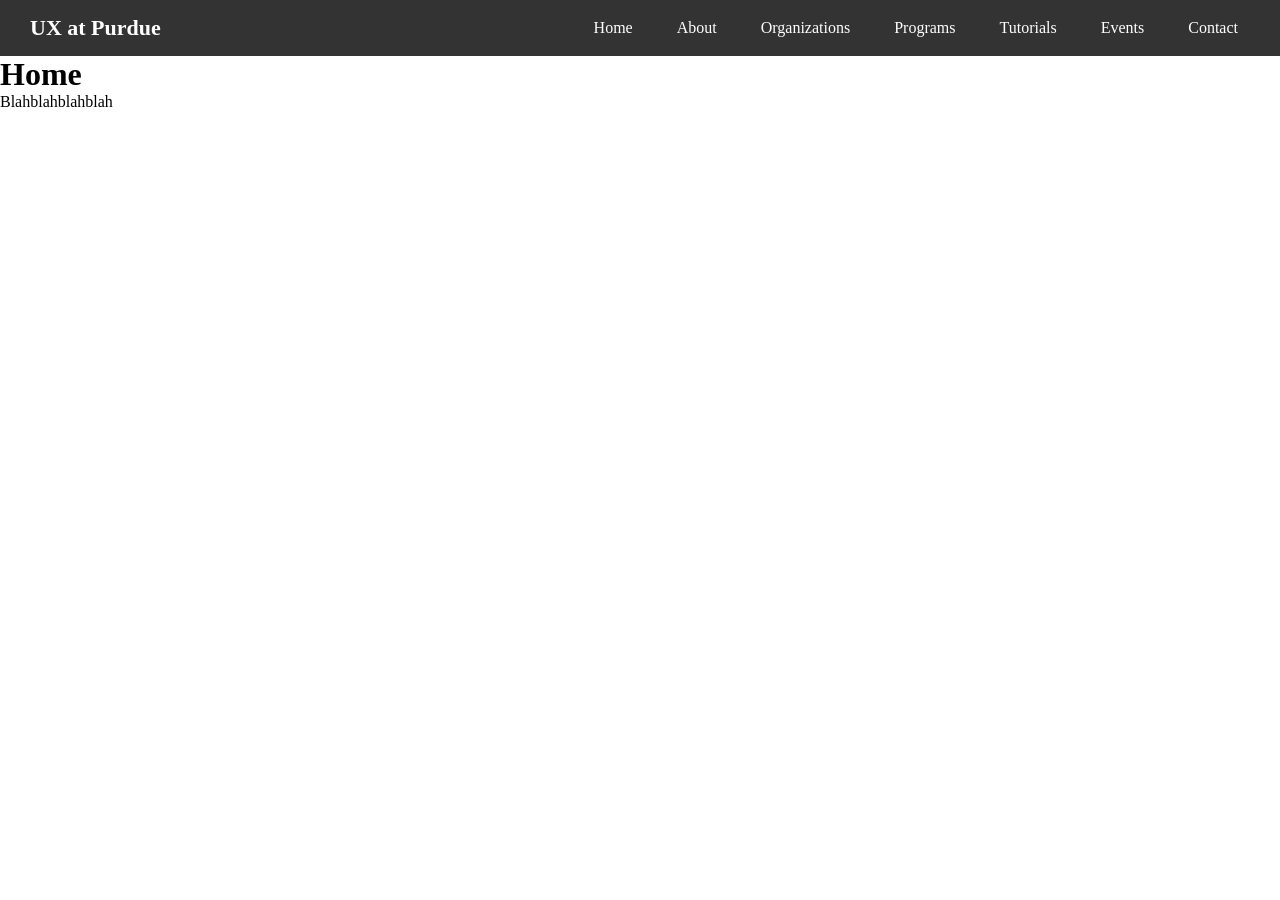
<file: htdocs/index.html>
<!DOCTYPE html>
<html lang="en">
<head>
  <meta charset="UTF-8" />
  <meta name="viewport" content="width=device-width, initial-scale=1.0" />
  <title>Onboarding Guide for First Year Students at Purdue</title>
  <link href="https://fonts.googleapis.com/css2?family=DM+Sans:wght@300;400;500;600&family=Playfair+Display:ital,wght@0,400;0,500;1,400&display=swap" rel="stylesheet" />
  <link rel="stylesheet" href="css/master.css" />
</head>
<body>

  <!--NAV BAR-->
    <nav class="navbar">
        <a href="#" class="logo">UX at Purdue</a>
            <ul class="nav-links">
                <li><a href="index.html">Home</a></li>
                <li><a href="about.html">About</a></li>
                <li><a href="organizations.html">Organizations</a></li>
                <li><a href="programs.html">Programs</a></li>
                <li><a href="tutorials.html">Tutorials</a></li>
                <li><a href="events.html">Events</a></li>
                <li><a href="contact.html">Contact</a></li>
            </ul>
    </nav>

    <main class="content">
        <h1>Home</h1>
        <p>Blahblahblahblah</p>
  </main>
</body>
</html>
</file>
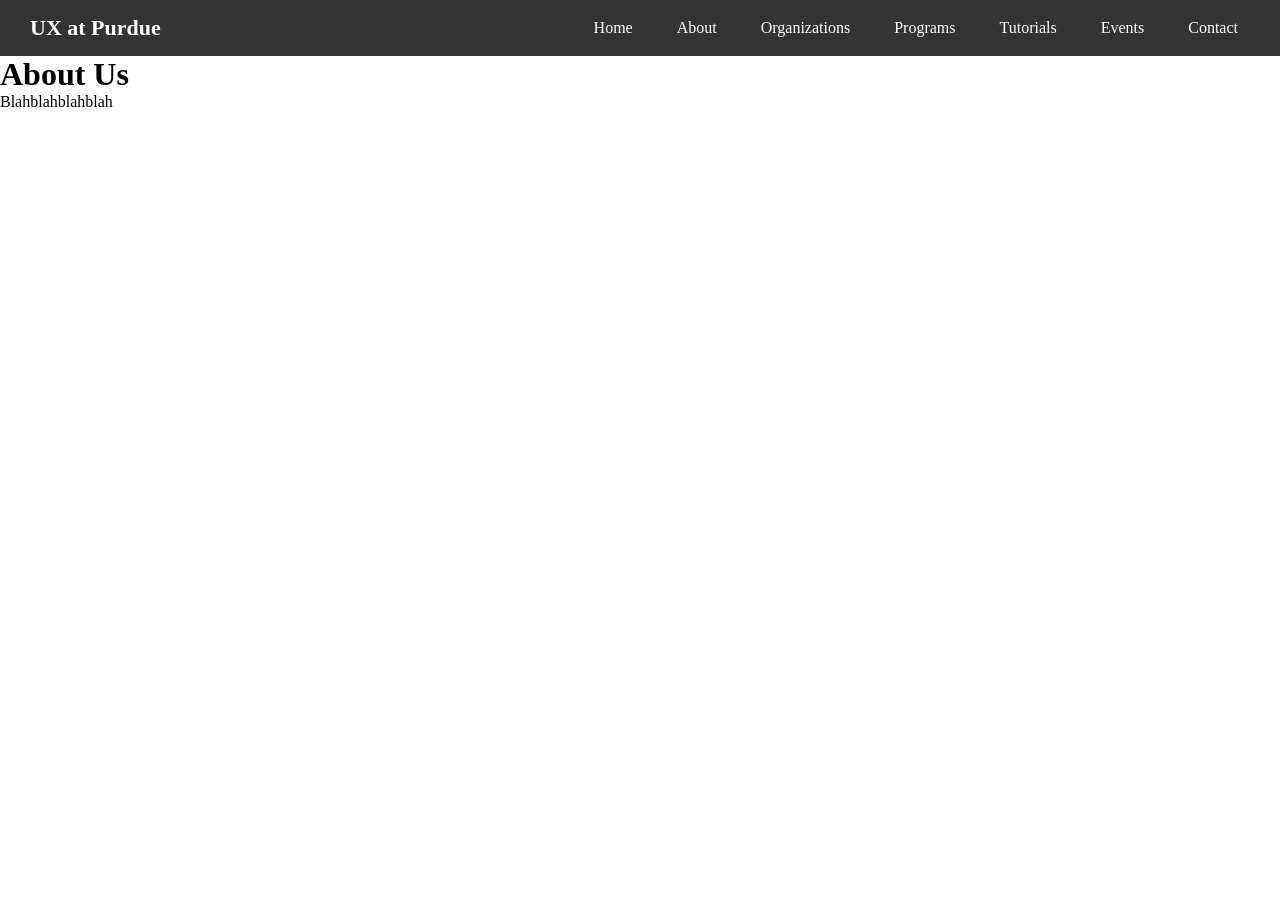
<file: htdocs/about.html>
<html lang="en">
<head>
  <meta charset="UTF-8">
  <meta name="viewport" content="width=device-width, initial-scale=1.0">
  <title>About Us</title>
  <link rel="stylesheet" href="css/master.css">
</head>
<body>

  <!--NAV BAR-->
    <nav class="navbar">
        <a href="#" class="logo">UX at Purdue</a>
            <ul class="nav-links">
                <li><a href="index.html">Home</a></li>
                <li><a href="about.html">About</a></li>
                <li><a href="organizations.html">Organizations</a></li>
                <li><a href="programs.html">Programs</a></li>
                <li><a href="tutorials.html">Tutorials</a></li>
                <li><a href="events.html">Events</a></li>
                <li><a href="contact.html">Contact</a></li>
            </ul>
    </nav>

  <main class="content">
    <h1>About Us</h1>
    <p>Blahblahblahblah</p>
  </main>

</body>
</html>
</file>
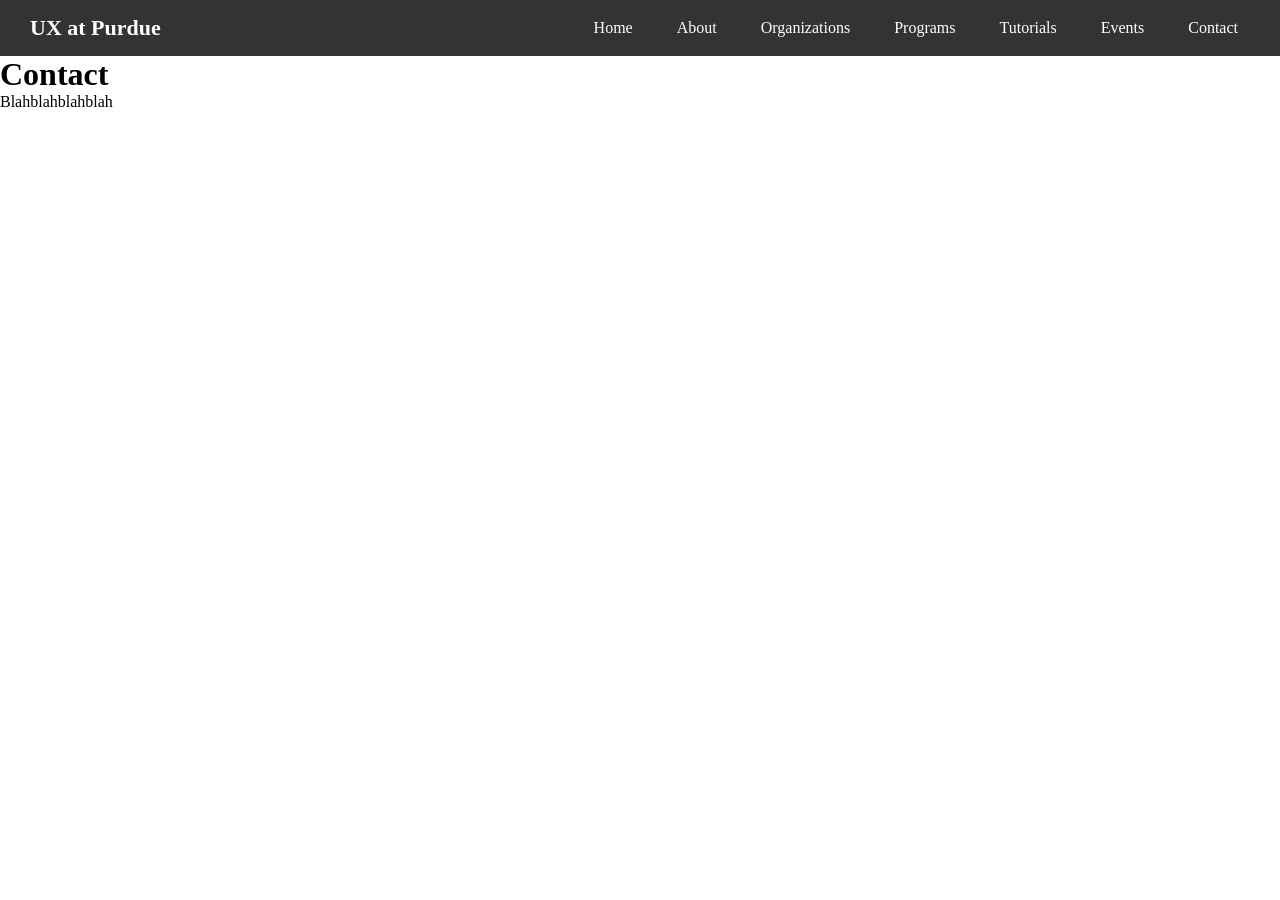
<file: htdocs/contact.html>
<html lang="en">
<head>
  <meta charset="UTF-8">
  <meta name="viewport" content="width=device-width, initial-scale=1.0">
  <title>About Us</title>
  <link rel="stylesheet" href="css/master.css">
</head>
<body>

  <!--NAV BAR-->
    <nav class="navbar">
        <a href="#" class="logo">UX at Purdue</a>
            <ul class="nav-links">
                <li><a href="index.html">Home</a></li>
                <li><a href="about.html">About</a></li>
                <li><a href="organizations.html">Organizations</a></li>
                <li><a href="programs.html">Programs</a></li>
                <li><a href="tutorials.html">Tutorials</a></li>
                <li><a href="events.html">Events</a></li>
                <li><a href="contact.html">Contact</a></li>
            </ul>
    </nav>

  <main class="content">
    <h1>Contact</h1>
    <p>Blahblahblahblah</p>
  </main>

</body>
</html>
</file>
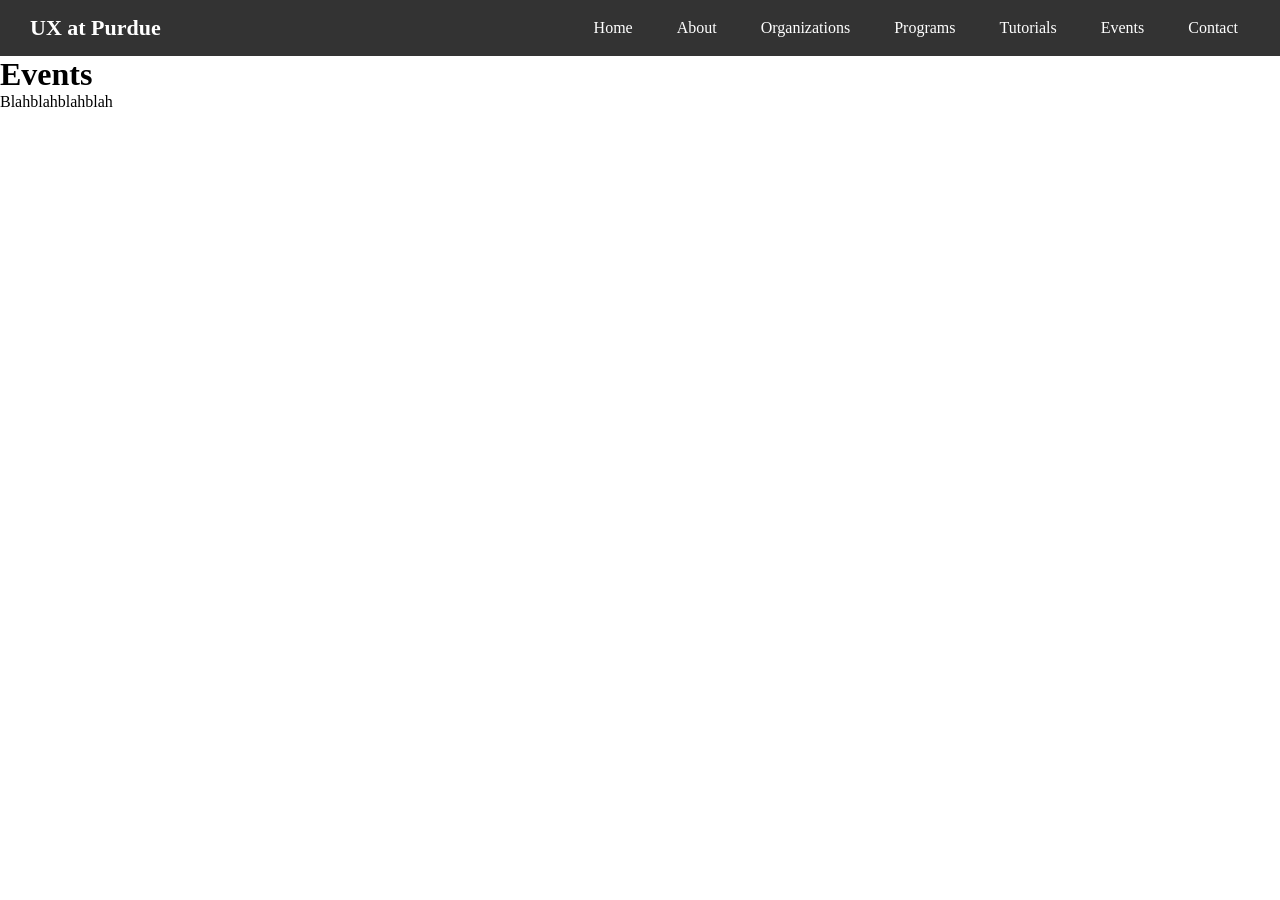
<file: htdocs/events.html>
<html lang="en">
<head>
  <meta charset="UTF-8">
  <meta name="viewport" content="width=device-width, initial-scale=1.0">
  <title>About Us</title>
  <link rel="stylesheet" href="css/master.css">
</head>
<body>

  <!--NAV BAR-->
    <nav class="navbar">
        <a href="#" class="logo">UX at Purdue</a>
            <ul class="nav-links">
                <li><a href="index.html">Home</a></li>
                <li><a href="about.html">About</a></li>
                <li><a href="organizations.html">Organizations</a></li>
                <li><a href="programs.html">Programs</a></li>
                <li><a href="tutorials.html">Tutorials</a></li>
                <li><a href="events.html">Events</a></li>
                <li><a href="contact.html">Contact</a></li>
            </ul>
    </nav>

  <main class="content">
    <h1>Events</h1>
    <p>Blahblahblahblah</p>
  </main>

</body>
</html>
</file>
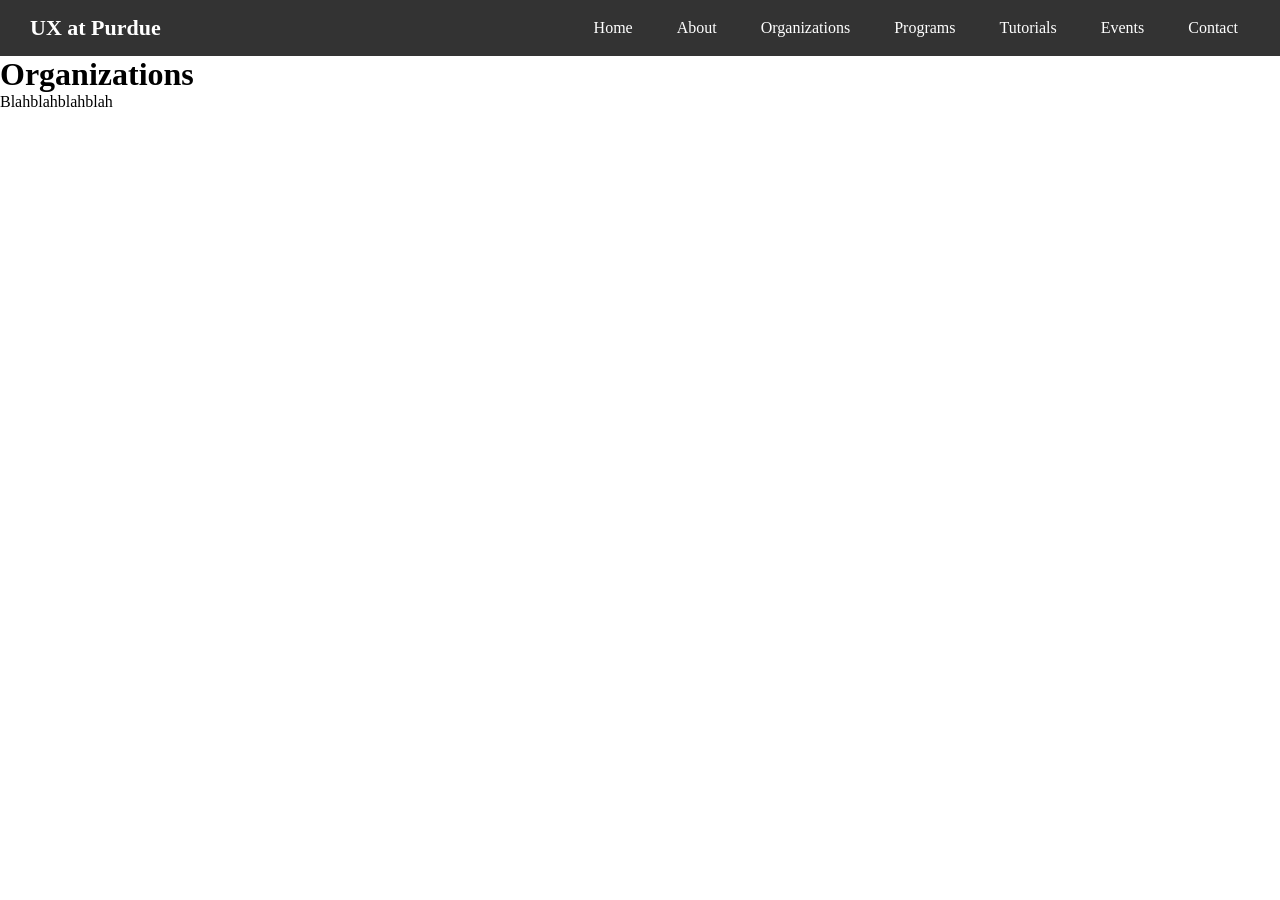
<file: htdocs/organizations.html>
<html lang="en">
<head>
  <meta charset="UTF-8">
  <meta name="viewport" content="width=device-width, initial-scale=1.0">
  <title>About Us</title>
  <link rel="stylesheet" href="css/master.css">
</head>
<body>

  <!--NAV BAR-->
    <nav class="navbar">
        <a href="#" class="logo">UX at Purdue</a>
            <ul class="nav-links">
                <li><a href="index.html">Home</a></li>
                <li><a href="about.html">About</a></li>
                <li><a href="organizations.html">Organizations</a></li>
                <li><a href="programs.html">Programs</a></li>
                <li><a href="tutorials.html">Tutorials</a></li>
                <li><a href="events.html">Events</a></li>
                <li><a href="contact.html">Contact</a></li>
            </ul>
    </nav>

  <main class="content">
    <h1>Organizations</h1>
    <p>Blahblahblahblah</p>
  </main>

</body>
</html>
</file>
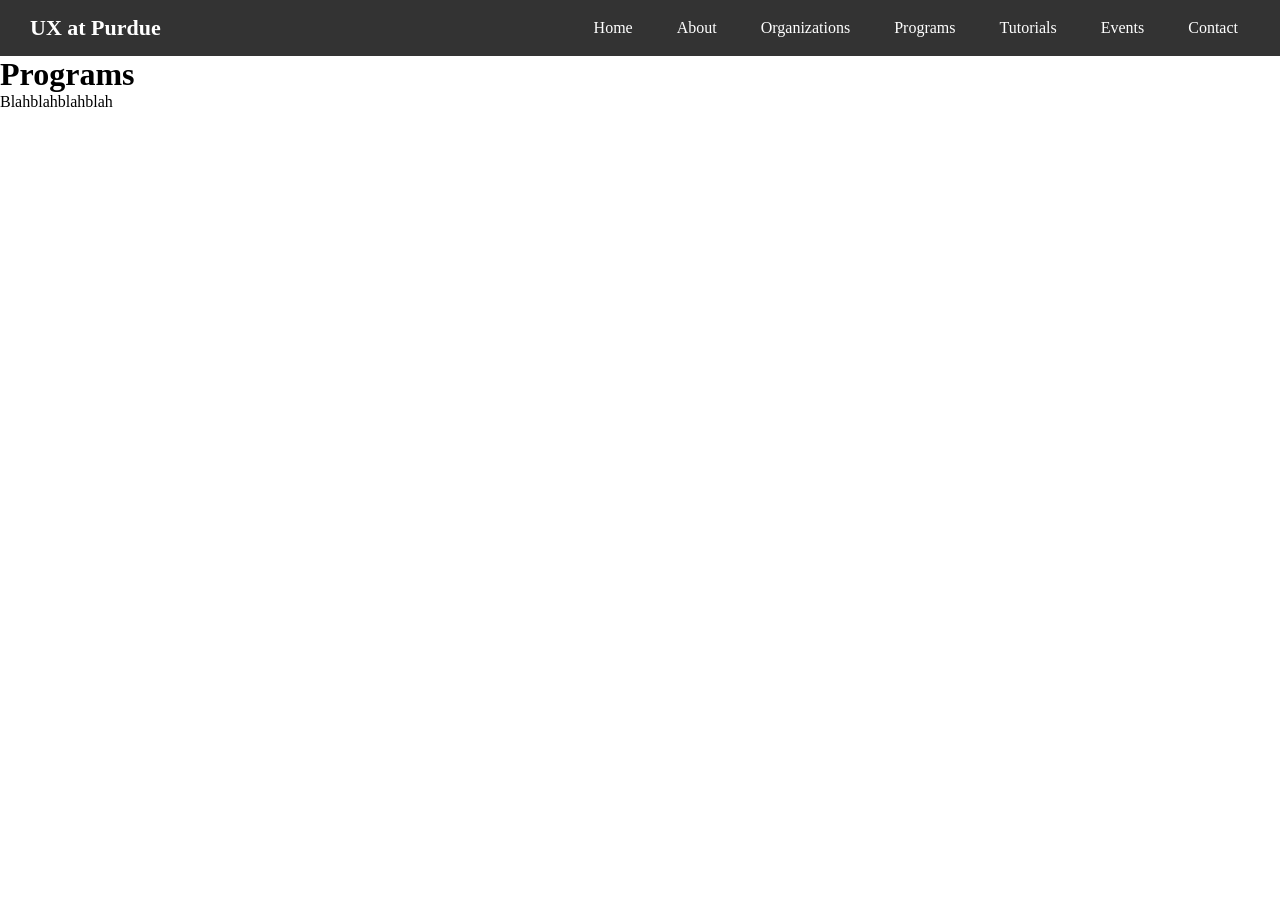
<file: htdocs/programs.html>
<html lang="en">
<head>
  <meta charset="UTF-8">
  <meta name="viewport" content="width=device-width, initial-scale=1.0">
  <title>About Us</title>
  <link rel="stylesheet" href="css/master.css">
</head>
<body>

  <!--NAV BAR-->
    <nav class="navbar">
        <a href="#" class="logo">UX at Purdue</a>
            <ul class="nav-links">
                <li><a href="index.html">Home</a></li>
                <li><a href="about.html">About</a></li>
                <li><a href="organizations.html">Organizations</a></li>
                <li><a href="programs.html">Programs</a></li>
                <li><a href="tutorials.html">Tutorials</a></li>
                <li><a href="events.html">Events</a></li>
                <li><a href="contact.html">Contact</a></li>
            </ul>
    </nav>

  <main class="content">
    <h1>Programs</h1>
    <p>Blahblahblahblah</p>
  </main>

</body>
</html>
</file>
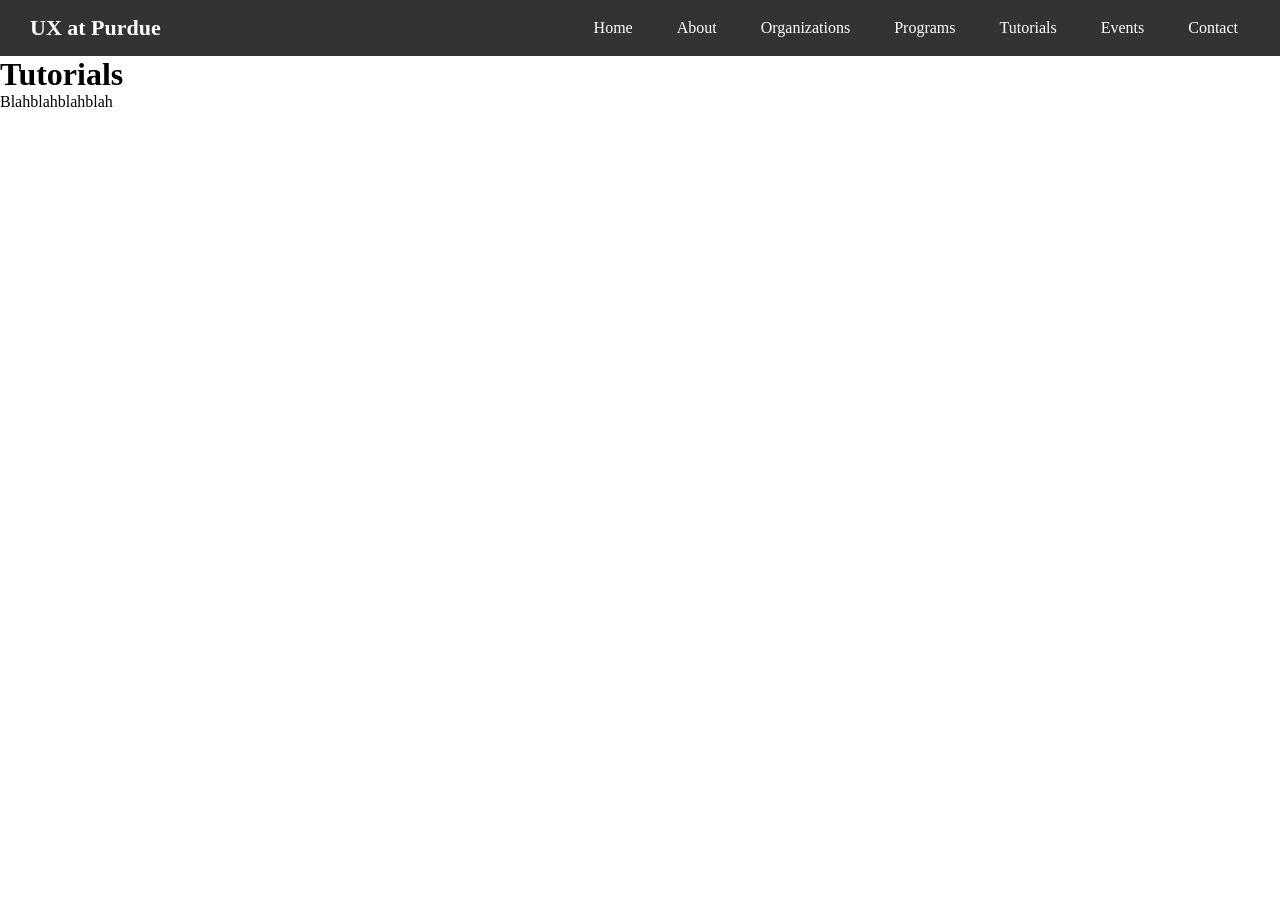
<file: htdocs/tutorials.html>
<html lang="en">
<head>
  <meta charset="UTF-8">
  <meta name="viewport" content="width=device-width, initial-scale=1.0">
  <title>About Us</title>
  <link rel="stylesheet" href="css/master.css">
</head>
<body>

  <!--NAV BAR-->
    <nav class="navbar">
        <a href="#" class="logo">UX at Purdue</a>
            <ul class="nav-links">
                <li><a href="index.html">Home</a></li>
                <li><a href="about.html">About</a></li>
                <li><a href="organizations.html">Organizations</a></li>
                <li><a href="programs.html">Programs</a></li>
                <li><a href="tutorials.html">Tutorials</a></li>
                <li><a href="events.html">Events</a></li>
                <li><a href="contact.html">Contact</a></li>
            </ul>
    </nav>

  <main class="content">
    <h1>Tutorials</h1>
    <p>Blahblahblahblah</p>
  </main>

</body>
</html>
</file>
<file: htdocs/css/master.css>
/* Reset default spacing */
* {
  margin: 0;
  padding: 0;
  box-sizing: border-box;
}

/* Style the main navbar container */
.navbar {
  display: flex;
  justify-content: space-between; /* Pushes logo left and links right */
  align-items: center;
  background-color: #333;
  padding: 15px 30px;
}

/* Style the brand logo */
.logo {
  color: white;
  font-size: 22px;
  font-weight: bold;
  text-decoration: none;
}

/* Arrange the list items horizontally */
.nav-links {
  list-style: none; /* Removes bullet points */
  display: flex;
  gap: 20px; /* Adds space between links */
}

/* Style the individual links */
.nav-links a {
  color: white;
  text-decoration: none; /* Removes underlines */
  font-size: 16px;
  padding: 8px 12px;
  border-radius: 4px;
  transition: background-color 0.3s;
}

/* Add a hover effect */
.nav-links a:hover {
  background-color: #555;
}
</file>
